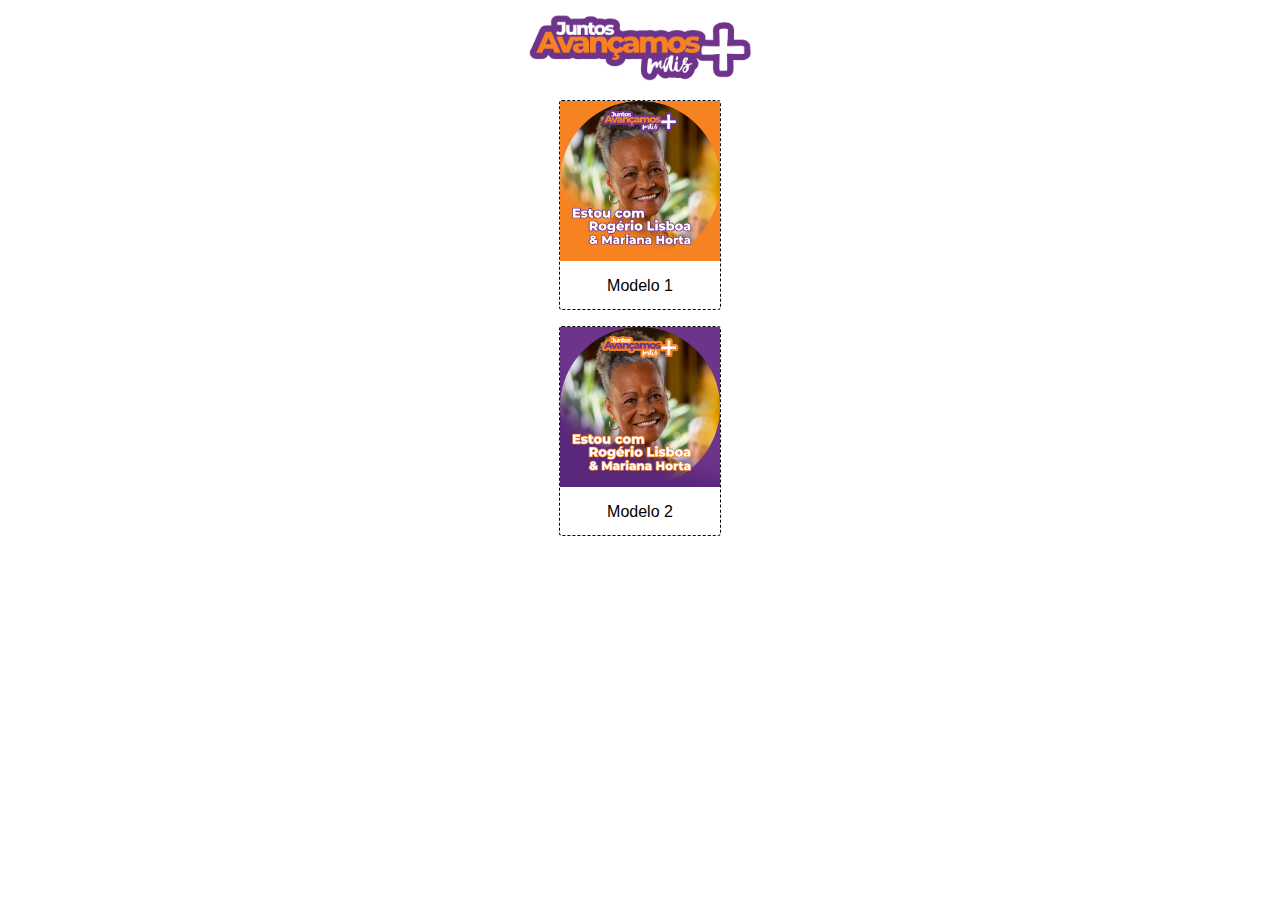
<file: index.html>
<!DOCTYPE html>
<html lang="pt-bt">
<head>

    <link href="https://fonts.cdnfonts.com/css/iciel-gotham" rel="stylesheet">
    <link href="https://fonts.cdnfonts.com/css/inter" rel="stylesheet">
    
    <meta charset="UTF-8">
    <meta name="viewport" content="width=device-width, initial-scale=1.0">
    <title>Escolha sua forma de apoiar</title>
    
    <link rel="stylesheet" href="./style.css">

</head>
<body>
    <img class="logo" src="./logo.png" alt="logo">
    <a href="https://xrrodrigo.github.io/Rogerio-Mariana-OAB-Contagem/purple"><img class="btnImage" src="./model1.jpg" alt="logo">Modelo 1</a>
    <a href="https://xrrodrigo.github.io/Rogerio-Mariana-OAB-Contagem/watermark"><img class="btnImage" src="./model2.jpg" alt="logo">Modelo 2</a>
</body>
</html>
</file>
<file: style.css>
*
{
gap: 1rem;
}
body
{
    font-family: 'iCiel Gotham', sans-serif;                                  
    font-weight: 400;   
    display: flex;
    flex-direction: column;
    align-items: center;
}
.logo
{
width: 14rem;
}
a
{
text-decoration: none;
color: #000;
border: 1px #000 dashed;
border-radius: 0.2rem;
width: 10rem;
height: 13rem;
display: flex;
flex-direction: column;
align-items: center;
}
.btnImage
{
width: 10rem;
}
</file>
